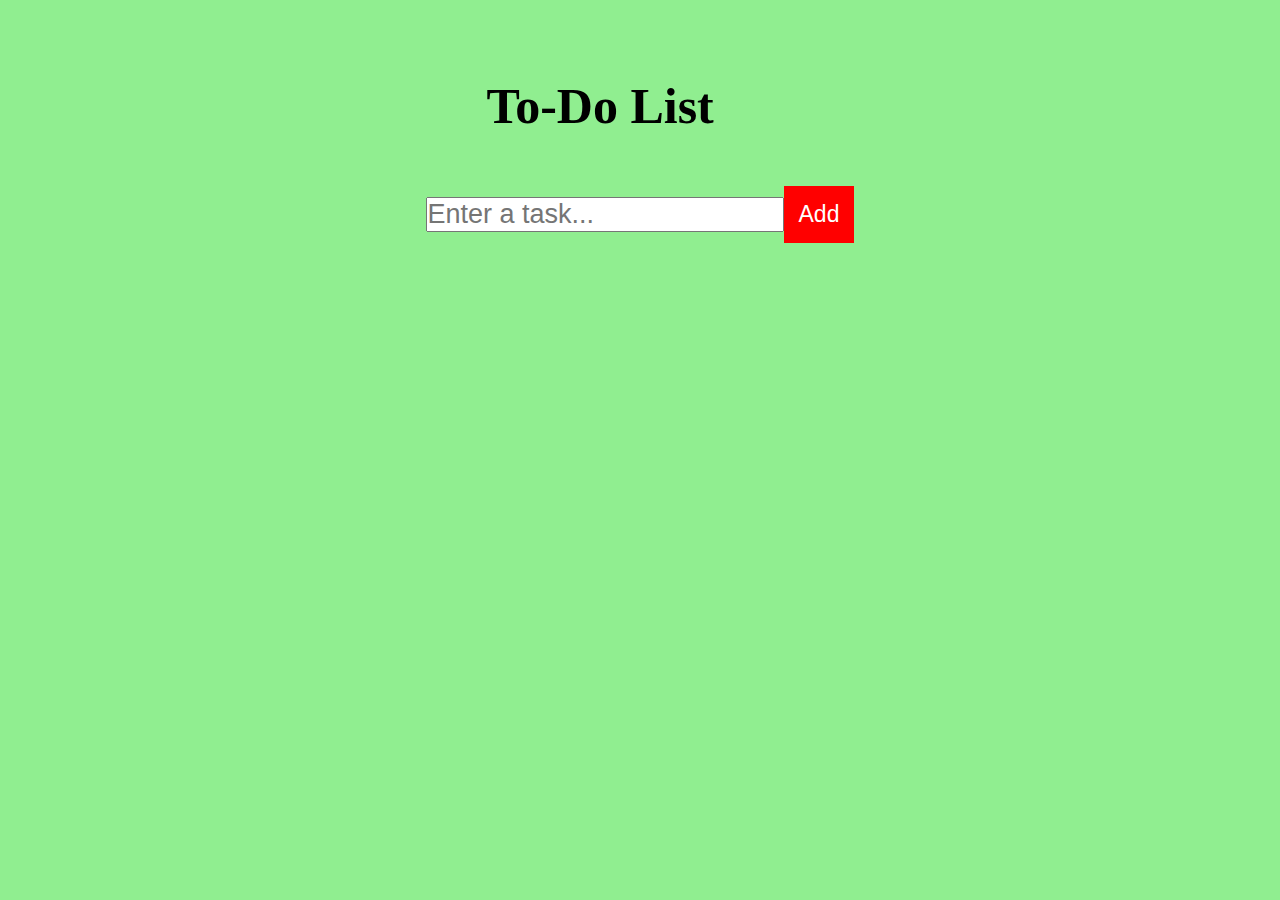
<file: To-Do-List/index.html>
<!DOCTYPE html>
<html lang="en">
<head>
    <meta charset="UTF-8">
    <meta name="viewport" content="width=device-width, initial-scale=1.0">
    <title>to_do_list</title>
    <link rel="stylesheet" href="index.css">
</head>
<body>
  <div class="des">
    <h1>To-Do List</h1>
    <div class="des1">
    
  <input type="text" id="taskInput" placeholder="Enter a task...">
  <button onclick="addTask()">Add</button>
  <ul id="taskList"></ul>
</div>
</div>
    <script src="index.js"></script>
</body>
</html>
</file>
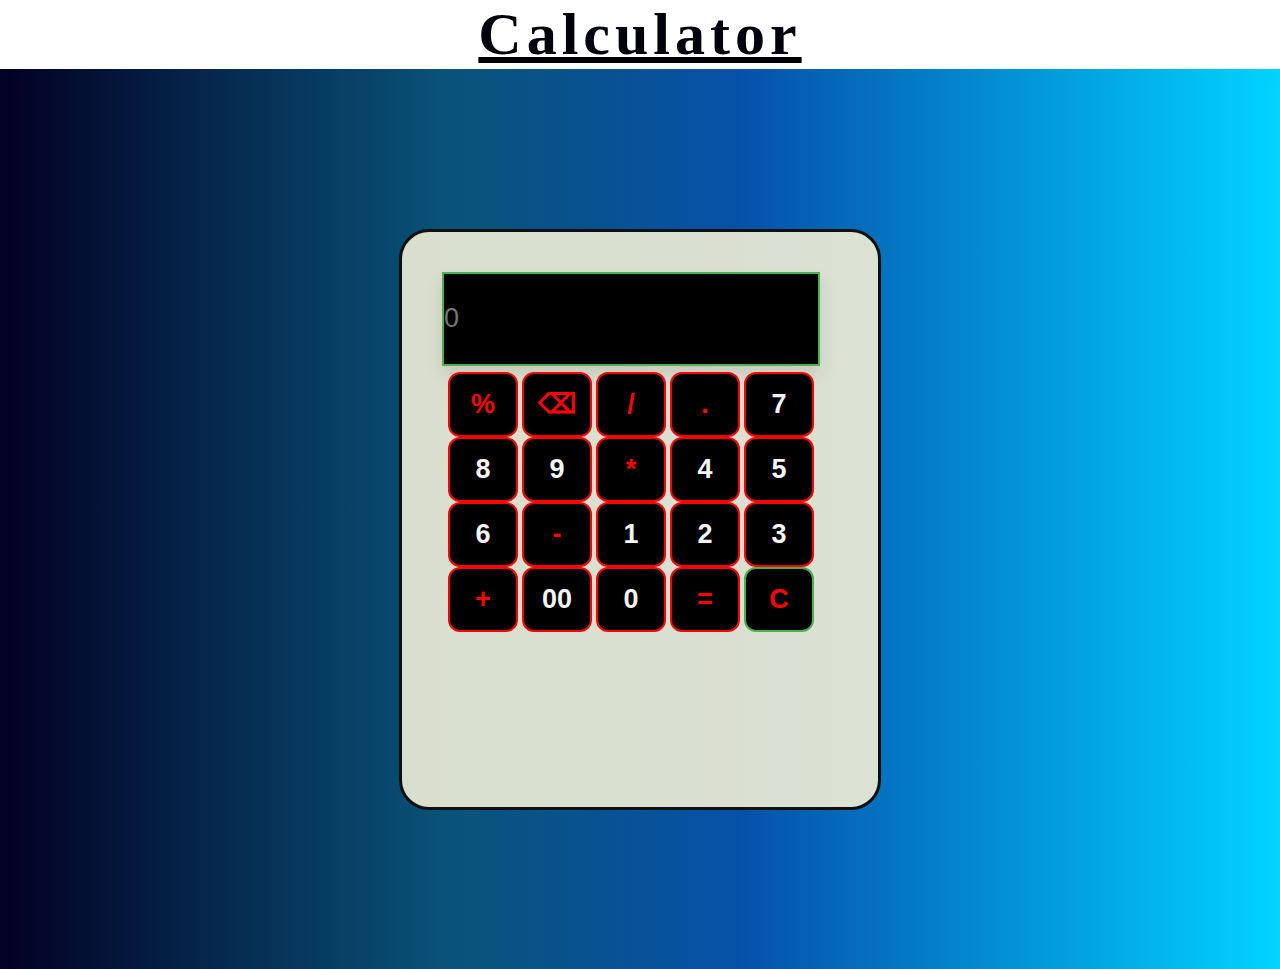
<file: Calculator/Calculator.html>
<!DOCTYPE html>
<html lang="en">

<head>
    <meta charset="UTF-8">
    <meta name="viewport" content="width=device-width, initial-scale=1.0">
    <title>Calculator</title>
</head>
<link rel="stylesheet" href="Calculator.css">

<body>
    <h1><u>Calculator</u></h1>
    <div class="cal">
        <div class="Calculator">

            <form>
                <div>
                <input type="text" class="screen" placeholder="0">
            </div>
            </form>
            <div class="btns">

                <button type="button" class="btn-operator" data-num="%">%</button>
                <button type="button" class="btn-bckspc" onclick="backspace()">&#9003</button>
                <button type="button" class="btn-operator" data-num="/">/</button>
                <button type="button" class="btn-operator" data-num=".">.</button>

                <button type="button" class="btn-numeric" data-num="7">7</button>
                <button type="button" class="btn-numeric" data-num="8">8</button>
                <button type="button" class="btn-numeric" data-num="9">9</button>
                <button type="button" class="btn-operator" data-num="*">*</button>


                <button type="button" class="btn-numeric" data-num="4">4</button>
                <button type="button" class="btn-numeric" data-num="5">5</button>
                <button type="button" class="btn-numeric" data-num="6">6</button>
                <button type="button" class="btn-operator" data-num="-">-</button>


                <button type="button" class="btn-numeric" data-num="1">1</button>
                <button type="button" class="btn-numeric" data-num="2">2</button>
                <button type="button" class="btn-numeric" data-num="3">3</button>
                <button type="button" class="btn-operator" data-num="+">+</button>

                <button type="button" class="btn-numeric" data-num="00">00</button>
                <button type="button" class="btn-numeric" data-num="0">0</button>
                <button type="button" class="btn-equal">=</button> 
                <button type="button" class="btn-c">C</button>
            
    </div>
    </div>
    <script src="Calculator.js"></script>
</body>

</html>
</file>
<file: To-Do-List/index.css>
*{
  padding: 0%;
  margin: 0%;
  box-sizing: border-box;
}


.des{
  background-color:lightgreen;
  height: 100vh;
  width: 100wh;
 
  
  
}
.des h1{
  color: black;
  font-size: 50px;
  margin-left: 38%;
 padding-top: 6%;
  
}
.des1{
  display: flex;
  justify-content: center;
  align-items: center;
  margin-top: 4%;
 
}
#taskInput{
  font-size: 27px;
}


ul{
    list-style-type: none;
    padding:0%
   
   
  }

  li {
    display: flex;
    justify-content: space-between;
    
   
    align-items: center;
    padding: 5px;
    border-bottom: 1px solid red;
  }
  button {
    background-color:red;
    color:white;
    font-size: 23px;
    border: none;
    padding: 15px 15px;
    cursor: pointer;
  }
</file>
<file: Calculator/Calculator.css>
* {
    margin: 0%;
    padding: 0%;
    background-repeat: no-repeat;
}

h1 {
    text-align: center;
    box-shadow: #330867 100%;
    background-image: linear-gradient(#fff 100%);
    font-size: 60px;
    background-color: rgb(175, 203, 231);
    font-family: fantasy;
    letter-spacing: 5px;
    align-items: center;
    color: rgb(0, 0, 11);
}

.cal {
    height: 100vh;
   /* background-image: linear-gradient(to top, #016170, #fff 100%);*/
    display: flex;
    justify-content: center;
    align-items: center;
    box-shadow: 10px 5px 5px rgb(222, 197, 197);
    background: rgb(2, 0, 36);
    background: linear-gradient(90deg, rgba(2, 0, 36, 1) 0%, rgba(9, 83, 121, 1) 35%,
            rgba(6, 81, 169, 1) 58%, rgba(5, 93, 177, 1) 62%, rgba(5, 102, 183, 1) 65%, rgba(4, 121, 195, 1) 71%,
            rgba(2, 174, 230, 1) 88%, rgba(0, 212, 255, 1) 100%);

}

.Calculator {
align-items: center;
padding: 40px;
border-radius: 30px;
/*background-color: rgb(180, 17, 17);*/
background-color: rgba(241, 238, 214, 0.907);
justify-content: center;
width: 44vh;
height: 55vh;
border: 3px solid hsl(120, 3%, 6%);
}

form .screen {
    width: 41.5vh;
    height: 10vh;
    background-color: black;
    border: 2px solid #4CAF50;
    font-size: 27px;
    color: whitesmoke;
    box-shadow: 0px 8px 15px rgba(0, 0, 0, 0.1);
}

button {
    width: 70px;
    height: 65px;
    align-items: center;
    justify-items: center;
   
}

.btns {
   margin: 5px;
    padding: 1px;

}

.btn-c {
    padding: 8px;
    border-radius: 12px;
    background-color: black;
    border: 2px solid #4CAF50;
    font-size: 27px;
    font-weight: bold;
    color: red;

}

.btn-numeric {
    padding: 8px;
    border-radius: 12px;
    background-color: black;
    border: 2px solid red;
    font-size: 27px;
    font-weight: bold;
    color: whitesmoke;
    

}



.btn-bckspc{
    padding: 8px;
    border-radius: 12px;
    background-color: black;
    border: 2px solid red;
    font-size: 27px;
    font-weight: bold;
    color: red;
}

.btn-equal {
    padding: 8px;
    border-radius: 12px;
    background-color: black;
    border: 2px solid red;
    font-size: 27px;
    font-weight: bold;
    color: red;

}

.btn-operator {
    padding: 8px;
    border-radius: 12px;
    background-color: black;
    border: 2px solid red;
    font-size: 27px;
    font-weight: bold;
    color: red;
}

.btn-c:hover {
    color: #fff;
    background-image: linear-gradient(rgb(14, 14, 14), rgb(194, 20, 20));
    box-shadow: 0 14px 28px rgb(227, 8, 8), 0 10px 10px rgb(157, 114, 114);

}

.btn-equal:hover {
    background: rgb(5, 3, 148);
    color: black;
    box-shadow: 0 14px 28px rgb(41, 184, 1), 0 10px 10px rgb(141, 240, 108);
}

.btn-numeric:hover {
    color: yellowgreen;

    box-shadow: 0 11px 30px rgb(246, 244, 244), 0 10px 10px rgb(190, 178, 173);

}

.btn-operator:hover {
    color: rgb(52, 10, 239);
    background: rgb(10, 10, 10);
    box-shadow: 0 11px 30px rgb(246, 244, 244), 0 10px 10px rgb(190, 178, 173);

}
</file>
